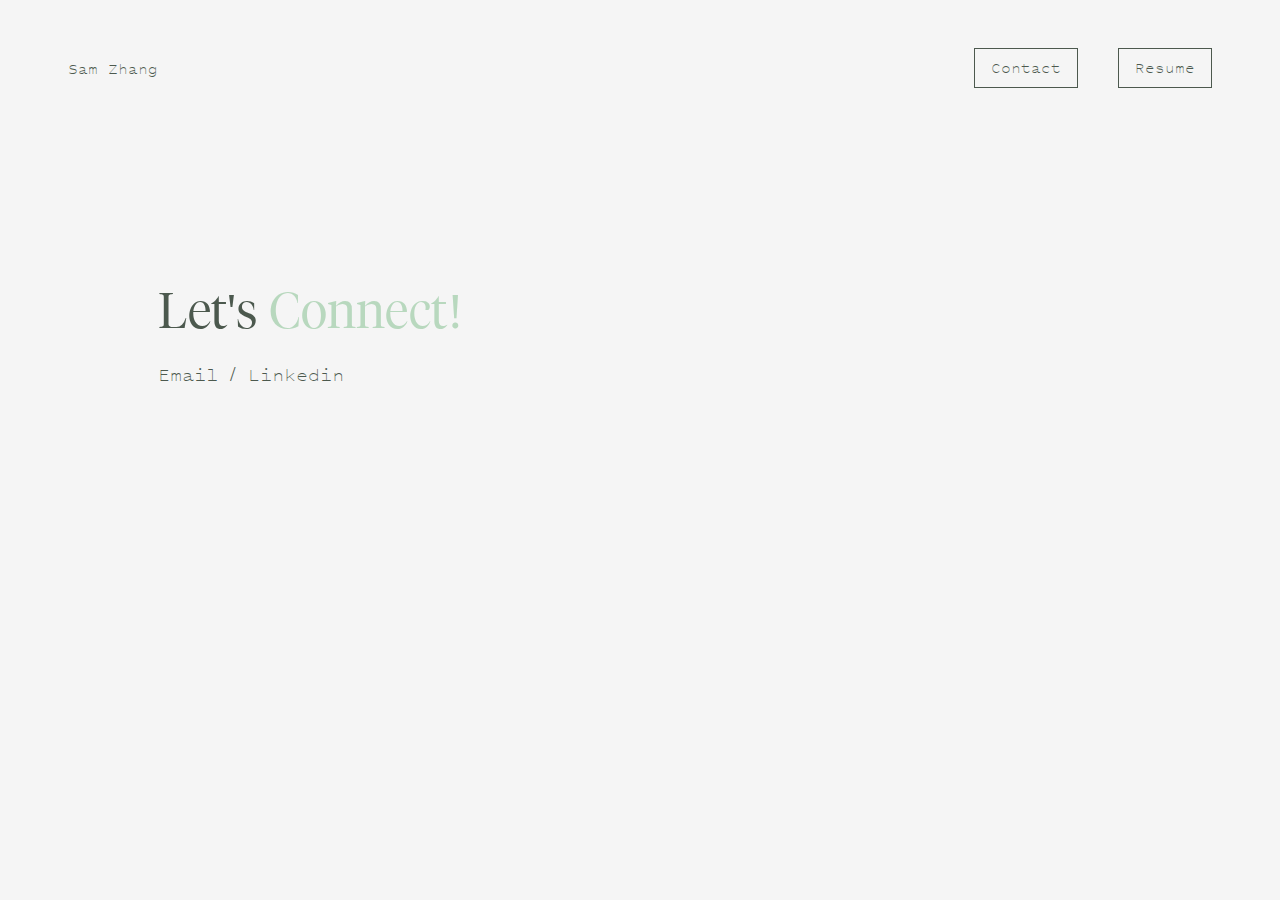
<file: contact.html>
<!DOCTYPE html>
<html lang="en" dir="ltr">
    <head>
        <link rel="stylesheet" href="./style.css">
        <meta charset="utf-8" name="viewport" content="initial-scale=1, width=device-width">
        <title>Sam's Contacts</title>
    </head>
    <body bgcolor="#F5F5F5" class="contact-page">
        <div class="top-bar">
            <a href="./index.html" class="logo">Sam Zhang</a>
            <div class="btns">
                <a href="contact.html" class="btn">Contact</a>
                <a href="resume.html" class="btn">Resume</a>
            </div>
        </div>
    <div class="first">
        <div class="empty" style="width:150px;flex:initial">

        </div>
        <div class="connect">
            <div class="title">
                Let's <span class ="greenify">Connect!</span>
            </div>
            <br>
            <div class="contact-info">
                <div><a href="mailto:sam.zijing.zhang@gmail.com">Email</a> / <a href="https://www.linkedin.com/in/zhang-sam/"> Linkedin</a></div>
            </div>
        </div>
        <div class="empty">

        </div>
    </div>
    </body>
</html>
</file>
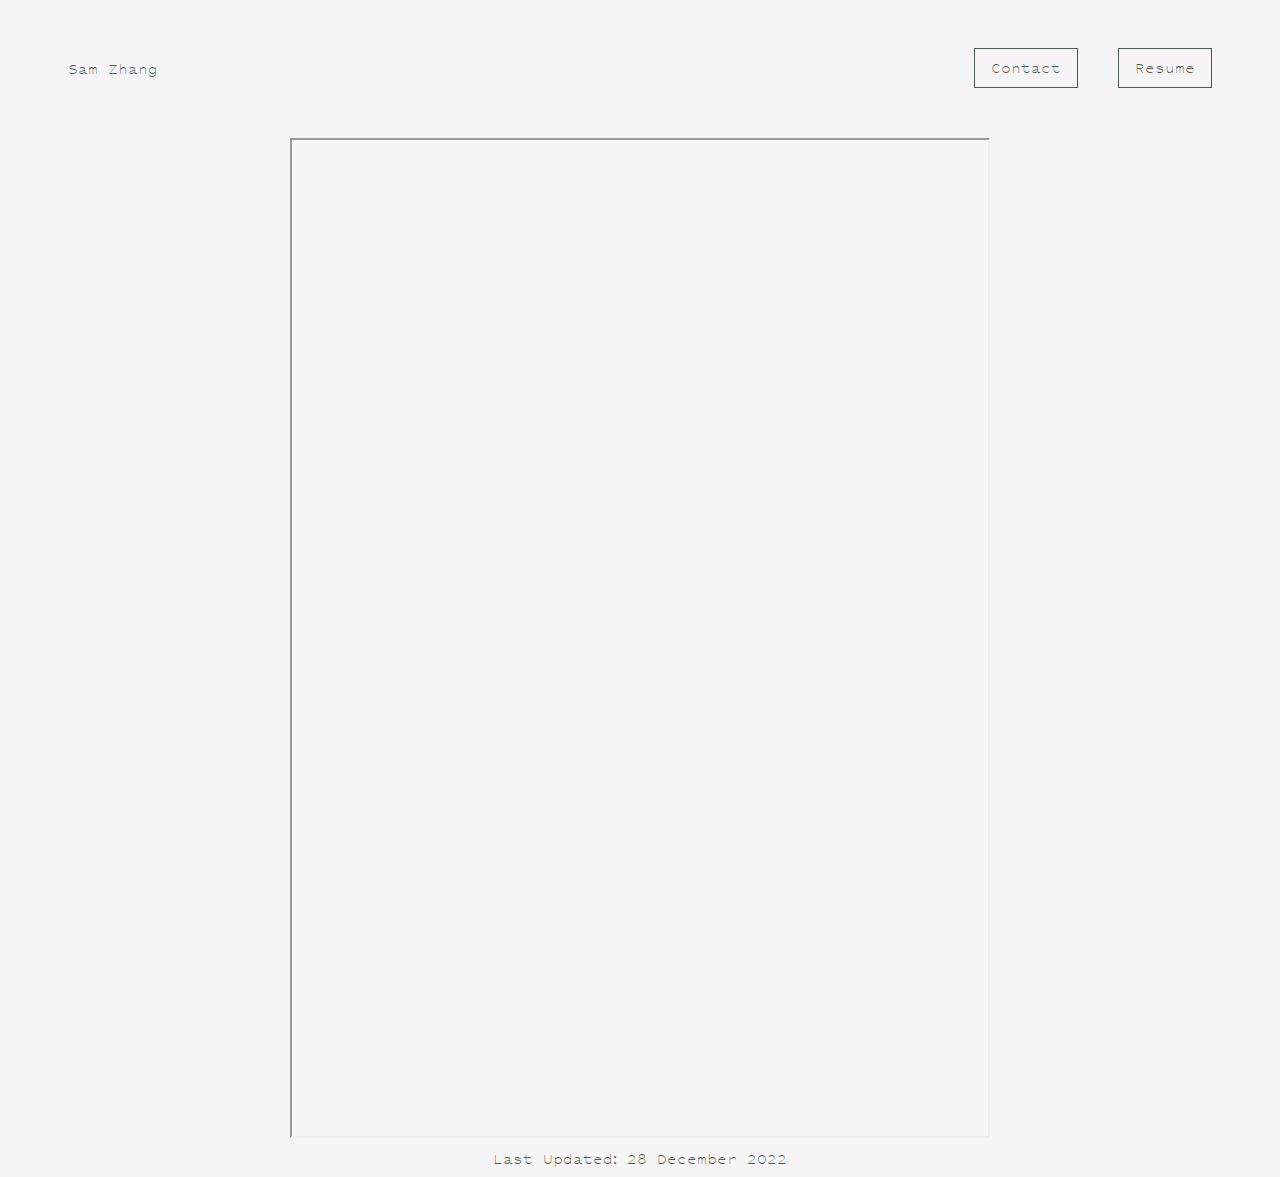
<file: resume.html>
<!DOCTYPE html>
<html lang="en" dir="ltr">
    <head>
        <link rel="stylesheet" href="./style.css">
        <meta charset="utf-8" name="viewport" content="initial-scale=1, width=device-width">
        <title>Sam's Resume</title>
    </head>
    <body class="resume-page"bgcolor="#F5F5F5">
        <div class="top-bar">
            <a href="./index.html" class="logo">Sam Zhang</a>
            <div class="btns">
                <a href="contact.html" class="btn">Contact</a>
                <a href="resume.html" class="btn">Resume</a>
            </div>
        </div>
        <div class="resume-first">
            <div class="resume-pdf">
                <iframe src="./media/Curriculum Vitae.pdf">
                </iframe>
            </div>
            <div class="">
                Last Updated: 28 December 2022
            </div>
        </div>
    </body>
</html>
</file>
<file: style.css>
*{
    color: #4C594E;
    box-sizing: border-box;
    font-family: pitch-sans;
}

a{
    text-decoration: none;
}
body{
    display: flex;
    flex-direction: column;
}

@font-face {
    font-family: pitch-sans;
    src: url(pitch-sans.woff2);
  }

@font-face {
    font-family: tiempos-fine-light;
    src: url(tiempos-fine-light.woff2);
  }

.top-bar{
    display: flex;
    margin-top: 40px;
    margin-right: 60px;
    margin-left: 60px;
    height: 40px;
    gap:16px;
    justify-content: space-around;
}

.top-bar .empty{
    flex: auto;
}

.btns{
    display: flex;
    column-gap: 40px;
    justify-content: flex-end;
}
.btn{
    padding-left: 16px;
    padding-right: 16px;
    padding-top: 8px;
    padding-bottom: 8px;
    border: 1px solid;
    text-decoration: none;
    transition-duration: 0.3s;
}

.btn:hover{
    background-color: #b8d8be;
    border: 2px solid #b8d8be;
    color: white;
}

.logo{
    margin-right:auto;
    text-decoration: none;
    transition-duration: 0.3s;
    margin-top: 10px;
    flex: none;
}

.logo:hover{
    color: #b8d8be
}

.first{
    flex: auto;
    display: flex;
    column-gap: 100px;
    height: 675px;
    justify-content: center;
    flex-wrap: wrap;
}

.headshot{
    flex:initial;
    height: 350px;
    margin-top: 100px;
    margin-bottom: 100px;
    transition-duration: 0.3s;
}

.headshot:hover{
    transform: scale(1.2);
    box-shadow: 0 0 10px rgba(0, 0, 0, 0.5);
}

.heading{
    font-weight: normal;
    font-size: 50px;
    display: flex;
    flex-direction: column;
    justify-content: center;
}

.heading p{
    margin: 5px;
    font-family: tiempos-fine-light;
}

.heading .subtext{
    font-family: pitch-sans;
}

.name{
    color: #b8d8be;
}

.subtext{
    font-size: 20px;
    color: gray;
}

.logos{
    display: flex;
    flex-direction: row;
    justify-content: flex-start;
    column-gap: 10px;
    align-items: center;
    margin-left: 8px;
    margin-top: 10px;
    z-index: 99999;
}

.logos .github{
    height: 30px;
}

.logos .linkedin{
    margin-top: 15px;
    height: 32px;
}

.second{
    display: flex;
    flex-direction: column;
}

.title{
    font-family: tiempos-fine-line;
    font-size: 30px;
    margin-left: 20px;
    margin-top: 150px;
}

.content{
    flex: auto;
    display: flex;
    flex-direction: row;
    justify-content: space-around;
    flex-wrap: wrap;
}
.content .subtitle{
    font-size: 20px;
    text-align: center;
}

.project{
    display: flex;
    flex-direction:column;
    justify-content: center;
    align-items: center;
}

.project img{
    height: 225px;
    transition: 0.3s;
}

.project img:hover{
    box-shadow: 0 0 10px rgba(0, 0, 0, 0.5); 
}
.contact-page .first{
    display: flex;
    flex-direction: row;
    justify-content: flex-start;
    flex-wrap: nowrap;
    column-gap: 0px;
}
.contact-page .first .empty{
    flex: auto;
    width: 400px;
}
.connect{
    display: flex;
    flex-direction: column;
    height: 500px;
    justify-content: center;
    column-gap: 100px
}

.connect .title{
    font-family:tiempos-fine-light;
    font-size: 50px;
    margin-top: 0px;
    margin-bottom: 0px;
    margin-left: 0px;
}

.connect .greenify{
    font-family:tiempos-fine-light;
    color: #b8d8be;
}

.connect .subtitle{
    color: #829986;
    font-size: 20px;
    margin-bottom: 30px;
    display: flex;
}
.connect .contact-info{
    flex: initial;
    font-size: 20px;
    margin-bottom: 10px;
    display: flex;
    flex-direction: column;
    grid-row-gap: 10px;
}

.connect .contact-info a{
    flex: auto;
    transition-duration: 0.3s
}


.connect .contact-info a:hover{
    color: #b8d8be
}

.resume-first{
    display: flex;
    flex-direction: column;
    justify-content: center;
    align-items: center;
    margin-top: 50px;
    grid-row-gap: 10px;
}
.resume-pdf{
    display: flex;
    justify-content: center;
}
.resume-pdf > iframe{
    width: 700px;
    height: 1000px
}
</file>
